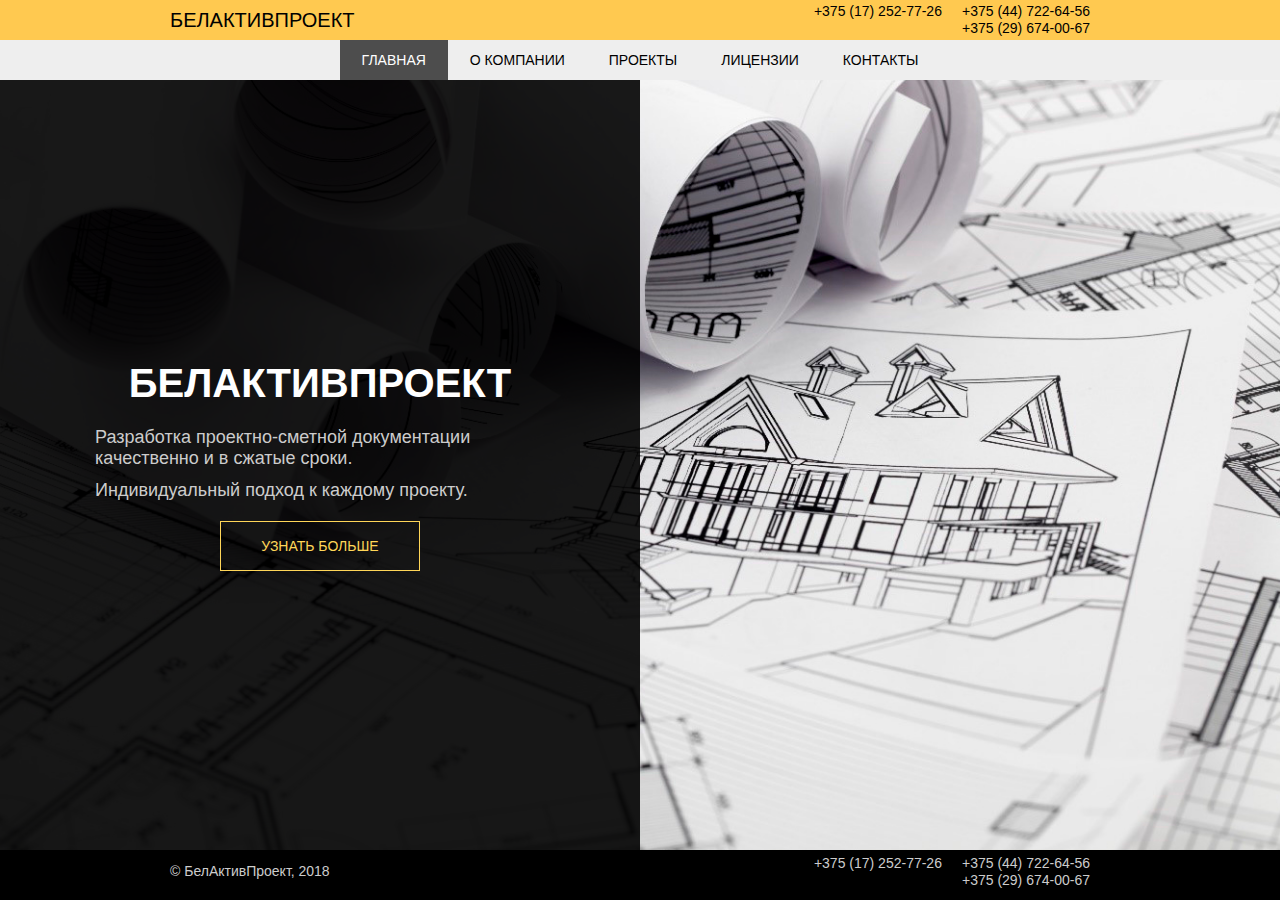
<file: index.html>
<!DOCTYPE html>
<html lang="ru">

<head>
    <meta charset="UTF-8">
    <meta name="viewport" content="width=device-width, initial-scale=1.0">
    <meta http-equiv="X-UA-Compatible" content="ie=edge">
    <title>БелАктивПроект</title>
    <link rel="stylesheet" href="css/style.min.css">
</head>

<body>
    <div class="page-content">
        <header class="page-header">
            <div class="page-header__upper wrapper">
                <div class="page-header__logo">БелАктивПроект</div>
                <div class="page-header__contacts contacts">
                    <div class="contacts__fax-mobile">
                        <div class="contacts__contact">+375 (17) 252-77-26</div>
                    </div>
                    <div class="contacts__mobile">
                        <div class="contacts__contact">+375 (44) 722-64-56</div>
                        <div class="contacts__contact">+375 (29) 674-00-67</div>
                    </div>
                </div>
            </div>
            <nav class="main-nav">
                <div class="main-nav__wrapper">
                    <ul class="main-nav__list">
                        <li class="main-nav__item main-nav__item--active">
                            <a class="main-nav__link">
                                Главная
                            </a>
                        </li>
                        <li class="main-nav__item">
                            <a href="about.html" class="main-nav__link">
                                О компании
                            </a>
                        </li>
                        <li class="main-nav__item">
                            <a href="projects.html" class="main-nav__link">
                                Проекты
                            </a>
                        </li>
                        <li class="main-nav__item">
                            <a href="licenses.html" class="main-nav__link">
                                Лицензии
                            </a>
                        </li>
                        <li class="main-nav__item">
                            <a href="contacts.html" class="main-nav__link">
                                Контакты
                            </a>
                        </li>
                    </ul>
                </div>
            </nav>
        </header>
        <main class="main-main-page">
            <div class="promo">
                <div class="promo__wrapper">
                    <h2 class="promo__title">БелАктивПроект</h2>
                    <p class="promo__text">
                        Разработка проектно-сметной документации качественно и в сжатые сроки.
                    </p>
                    <p class="promo__text">
                        Индивидуальный подход к каждому проекту.
                    </p>
                    <a href="about.html" class="button-main">Узнать больше</a>
                </div>
            </div>
        </main>
    </div>
    <footer class="page-footer">
        <div class="wrapper">
            <div class="page-footer__copyright">
                &copy; БелАктивПроект, 2018
            </div>
            <div class="page-footer__contacts contacts">
                <div class="contacts__fax-mobile">
                    <div class="contacts__contact">+375 (17) 252-77-26</div>
                </div>
                <div class="contacts__mobile">
                    <div class="contacts__contact">+375 (44) 722-64-56</div>
                    <div class="contacts__contact">+375 (29) 674-00-67</div>
                </div>
            </div>
        </div>
    </footer>
</body>

</html>
</file>
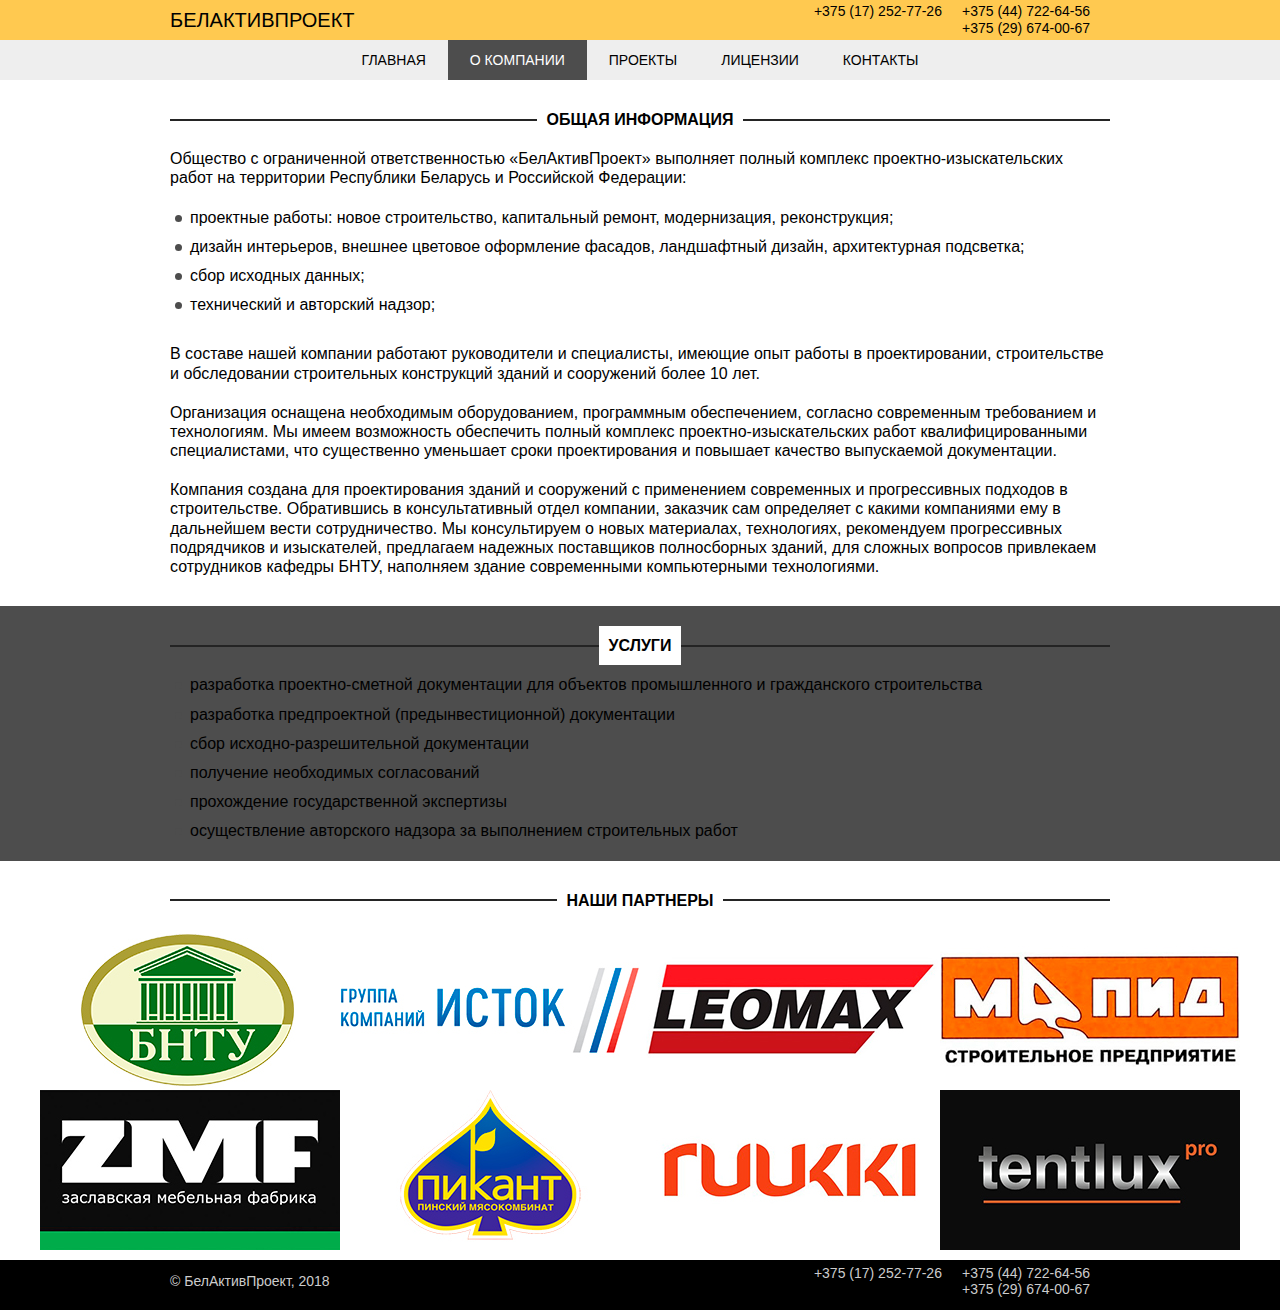
<file: about.html>
<!DOCTYPE html>
<html lang="ru">

<head>
    <meta charset="UTF-8">
    <meta name="viewport" content="width=device-width, initial-scale=1.0">
    <meta http-equiv="X-UA-Compatible" content="ie=edge">
    <title>БелАктивПроект</title>
    <link rel="stylesheet" href="css/style.min.css">
</head>

<body>
    <div class="page-content">
        <header class="page-header">
            <div class="page-header__upper wrapper">
                <div class="page-header__logo">БелАктивПроект</div>
                <div class="page-header__contacts contacts">
                    <div class="contacts__fax-mobile">
                        <div class="contacts__contact">+375 (17) 252-77-26</div>
                    </div>
                    <div class="contacts__mobile">
                        <div class="contacts__contact">+375 (44) 722-64-56</div>
                        <div class="contacts__contact">+375 (29) 674-00-67</div>
                    </div>
                </div>
            </div>
            <nav class="main-nav">
                <div class="main-nav__wrapper">
                    <ul class="main-nav__list">
                        <li class="main-nav__item">
                            <a href="index.html" class="main-nav__link">
                                Главная
                            </a>
                        </li>
                        <li class="main-nav__item main-nav__item--active">
                            <a class="main-nav__link">
                                О компании
                            </a>
                        </li>
                        <li class="main-nav__item">
                            <a href="projects.html" class="main-nav__link">
                                Проекты
                            </a>
                        </li>
                        <li class="main-nav__item">
                            <a href="licenses.html" class="main-nav__link">
                                Лицензии
                            </a>
                        </li>
                        <li class="main-nav__item">
                            <a href="contacts.html" class="main-nav__link">
                                Контакты
                            </a>
                        </li>
                    </ul>
                </div>
            </nav>
        </header>
        <main>
            <section class="about">
                <div class="wrapper">
                    <h2 class="section-title">
                        <span>Общая информация</span>
                    </h2>
                    <p class="about__text">
                        Общество с ограниченной ответственностью «БелАктивПроект» выполняет полный комплекс
                        проектно-изыскательских работ на территории
                        Республики Беларусь и Российской Федерации:
                    </p>
                    <ul class="about__list">
                        <li class="about__item">
                            проектные работы: новое строительство, капитальный ремонт, модернизация, реконструкция;
                        </li>
                        <li class="about__item">
                            дизайн интерьеров, внешнее цветовое оформление фасадов, ландшафтный дизайн, архитектурная
                            подсветка;
                        </li>
                        <li class="about__item">
                            сбор исходных данных;
                        </li>
                        <li class="about__item">
                            технический и авторский надзор;
                        </li>
                    </ul>
                    <p class="about__text">
                        В составе нашей компании работают руководители и специалисты, имеющие опыт работы в
                        проектировании, строительстве и обследовании
                        строительных конструкций зданий и сооружений более 10 лет.
                    </p>
                    <p class="about__text">
                        Организация оснащена необходимым оборудованием, программным обеспечением, согласно современным
                        требованием и технологиям.
                        Мы имеем возможность обеспечить полный комплекс проектно-изыскательских работ квалифицированными
                        специалистами, что существенно уменьшает сроки проектирования и повышает качество выпускаемой
                        документации.
                    </p>
                    <p class="about__text">
                        Компания создана для проектирования зданий и сооружений с применением современных и
                        прогрессивных подходов в строительстве.
                        Обратившись в консультативный отдел компании, заказчик сам определяет с какими компаниями ему в
                        дальнейшем
                        вести сотрудничество. Мы консультируем о новых материалах, технологиях, рекомендуем
                        прогрессивных
                        подрядчиков и изыскателей, предлагаем надежных поставщиков полносборных зданий, для сложных
                        вопросов
                        привлекаем сотрудников кафедры БНТУ, наполняем здание современными компьютерными технологиями.
                    </p>
                </div>
            </section>
            <section class="activities">
                <div class="wrapper">
                    <h2 class="section-title section-title--gray">
                        <span>Услуги</span>
                    </h2>
                    <ul class="activities__list">
                        <li class="about__item">
                            разработка проектно-сметной документации для объектов промышленного и гражданского
                            строительства
                        </li>
                        <li class="about__item">
                            разработка предпроектной (предынвестиционной) документации
                        </li>
                        <li class="about__item">
                            сбор исходно-разрешительной документации
                        </li>
                        <li class="about__item">
                            получение необходимых согласований
                        </li>
                        <li class="about__item">
                            прохождение государственной экспертизы
                        </li>
                        <li class="about__item">
                            осуществление авторского надзора за выполнением строительных работ
                        </li>
                    </ul>
                </div>
            </section>
            <section class="partners">
                <div class="wrapper">
                    <h2 class="section-title">
                        <span>Наши партнеры</span>
                    </h2>
                </div>
                <div class="partners__block">
                    <div class="partners__item"></div>
                    <div class="partners__item"></div>
                    <div class="partners__item"></div>
                    <div class="partners__item"></div>
                    <div class="partners__item"></div>
                    <div class="partners__item"></div>
                    <div class="partners__item"></div>
                    <div class="partners__item"></div>
                </div>
            </section>
        </main>
    </div>
    <footer class="page-footer">
        <div class="wrapper">
            <div class="page-footer__copyright">
                &copy; БелАктивПроект, 2018
            </div>
            <div class="page-footer__contacts contacts">
                <div class="contacts__fax-mobile">
                    <div class="contacts__contact">+375 (17) 252-77-26</div>
                </div>
                <div class="contacts__mobile">
                    <div class="contacts__contact">+375 (44) 722-64-56</div>
                    <div class="contacts__contact">+375 (29) 674-00-67</div>
                </div>
            </div>
        </div>
    </footer>
</body>

</html>
</file>
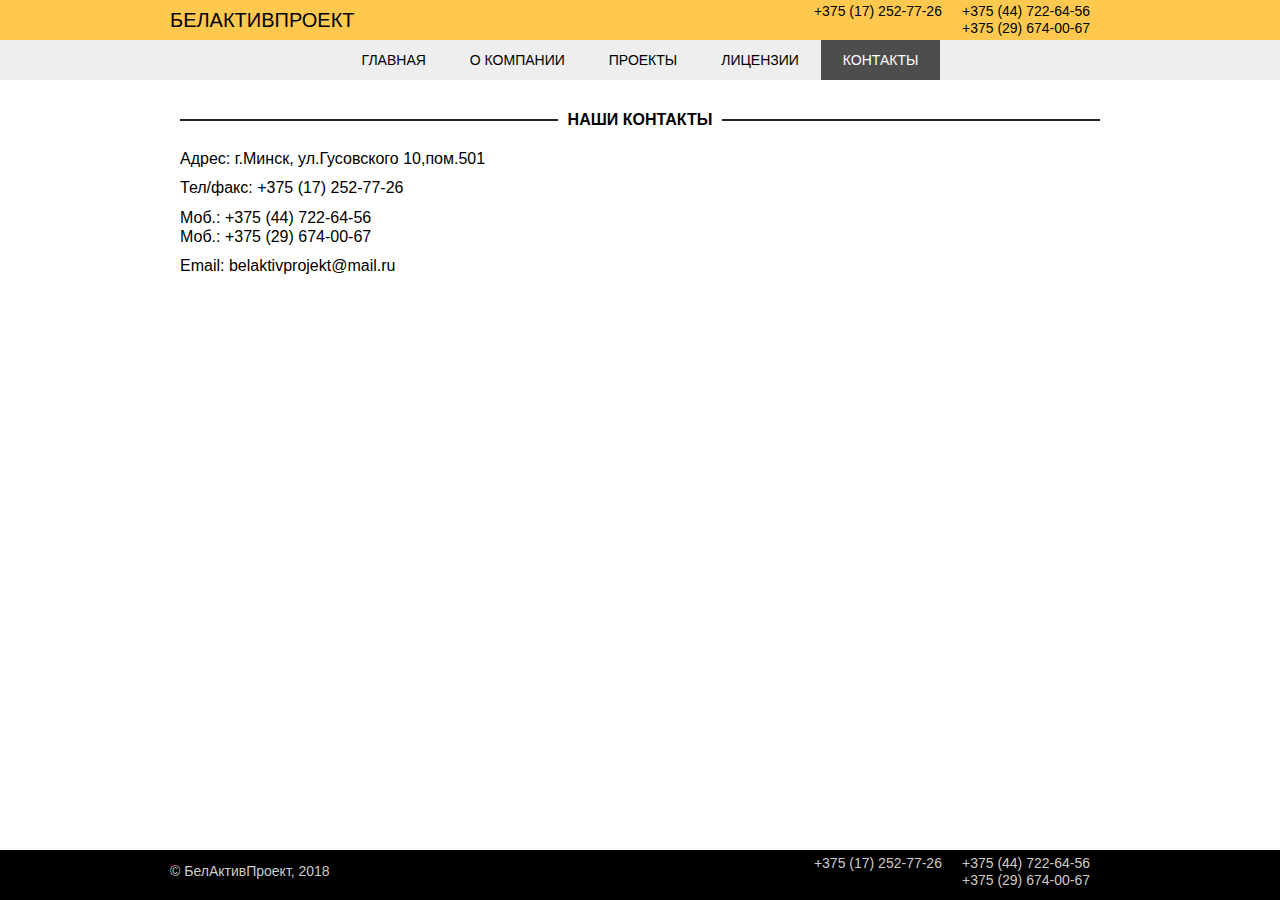
<file: contacts.html>
<!DOCTYPE html>
<html lang="ru">

<head>
    <meta charset="UTF-8">
    <meta name="viewport" content="width=device-width, initial-scale=1.0">
    <meta http-equiv="X-UA-Compatible" content="ie=edge">
    <title>БелАктивПроект</title>
    <link rel="stylesheet" href="css/style.min.css">
</head>

<body>
    <div class="page-content">
        <header class="page-header">
            <div class="page-header__upper wrapper">
                <div class="page-header__logo">БелАктивПроект</div>
                <div class="page-header__contacts contacts">
                    <div class="contacts__fax-mobile">
                        <div class="contacts__contact">+375 (17) 252-77-26</div>
                    </div>
                    <div class="contacts__mobile">
                        <div class="contacts__contact">+375 (44) 722-64-56</div>
                        <div class="contacts__contact">+375 (29) 674-00-67</div>
                    </div>
                </div>
            </div>
            <nav class="main-nav">
                <div class="main-nav__wrapper">
                    <ul class="main-nav__list">
                        <li class="main-nav__item">
                            <a href="index.html" class="main-nav__link">
                                Главная
                            </a>
                        </li>
                        <li class="main-nav__item">
                            <a href="about.html" class="main-nav__link">
                                О компании
                            </a>
                        </li>
                        <li class="main-nav__item">
                            <a href="projects.html" class="main-nav__link">
                                Проекты
                            </a>
                        </li>
                        <li class="main-nav__item">
                            <a href="licenses.html" class="main-nav__link">
                                Лицензии
                            </a>
                        </li>
                        <li class="main-nav__item main-nav__item--active">
                            <a class="main-nav__link">
                                Контакты
                            </a>
                        </li>
                    </ul>
                </div>
            </nav>
        </header>
        <main>
            <div class="wrapper">
                <section class="contacts-section">
                    <h2 class="section-title">
                        <span>Наши контакты</span>
                    </h2>
                    <div class="contacts-section__wrapper">
                        <div class="contacts-section__address">
                            Адрес: г.Минск, ул.Гусовского 10,пом.501
                        </div>
                        <div class="contacts-section__fax">
                            Тел/факс: +375 (17) 252-77-26
                        </div>
                        <div class="contacts-section__tel">
                            <p>Моб.: +375 (44) 722-64-56</p>
                            <p>Моб.: +375 (29) 674-00-67</p>
                        </div>
                        <div class="contacts-section__email">
                            Email: belaktivprojekt@mail.ru
                        </div>
                    </div>
                </section>
            </div>
            <div class="map">
                <script type="text/javascript" charset="utf-8" async
                    src="https://api-maps.yandex.ru/services/constructor/1.0/js/?um=constructor%3A0f114ac2abcaf484c8b69dd64862972eb87e7b995e8fbe7674120d6158ee8abd&amp;width=100%25&amp;height=400&amp;lang=ru_RU&amp;scroll=true"></script>
            </div>
        </main>
    </div>
    <footer class="page-footer">
        <div class="wrapper">
            <div class="page-footer__copyright">
                &copy; БелАктивПроект, 2018
            </div>
            <div class="page-footer__contacts contacts">
                <div class="contacts__fax-mobile">
                    <div class="contacts__contact">+375 (17) 252-77-26</div>
                </div>
                <div class="contacts__mobile">
                    <div class="contacts__contact">+375 (44) 722-64-56</div>
                    <div class="contacts__contact">+375 (29) 674-00-67</div>
                </div>
            </div>
        </div>
    </footer>
</body>

</html>
</file>
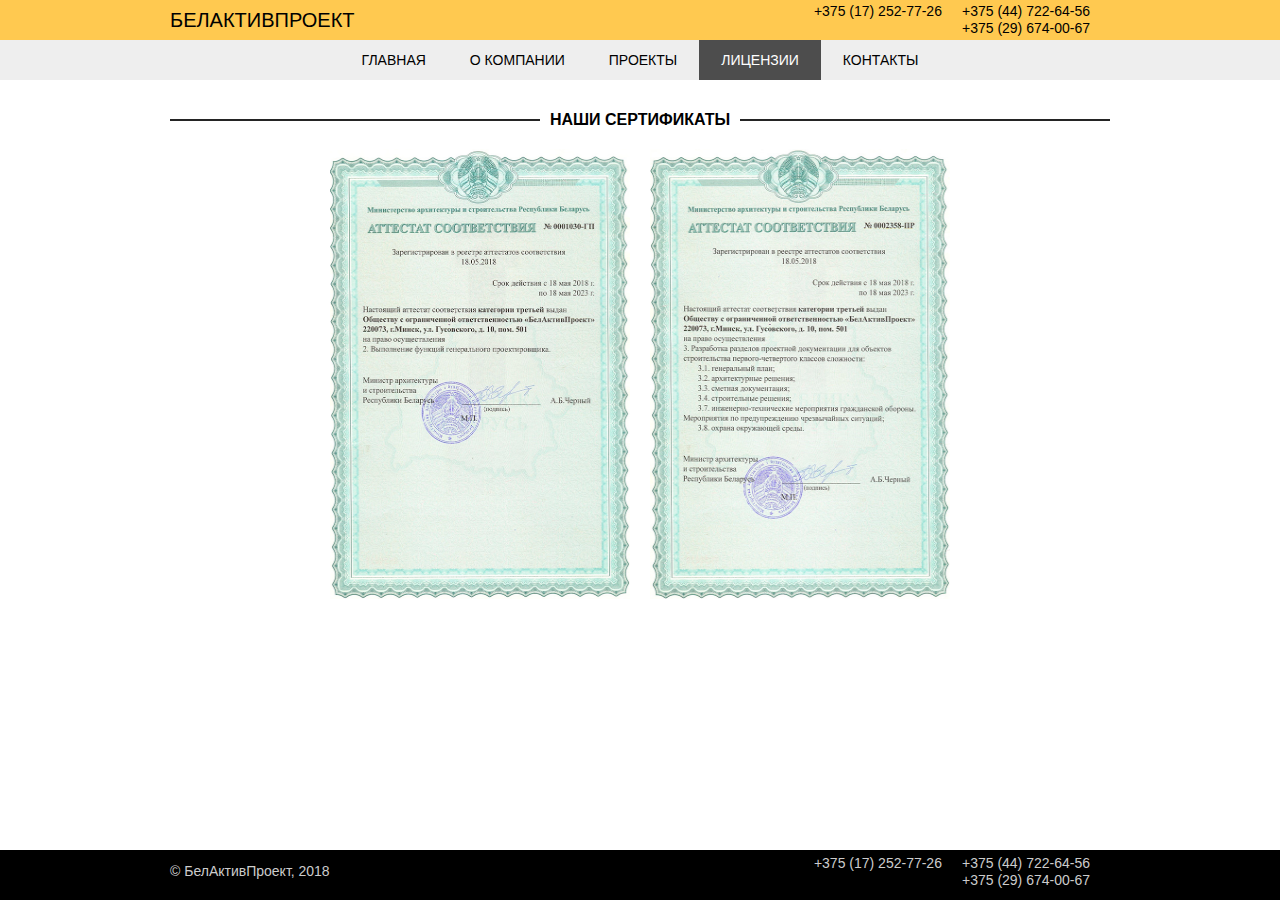
<file: licenses.html>
<!DOCTYPE html>
<html lang="ru">

<head>
    <meta charset="UTF-8">
    <meta name="viewport" content="width=device-width, initial-scale=1.0">
    <meta http-equiv="X-UA-Compatible" content="ie=edge">
    <title>БелАктивПроект</title>
    <link rel="stylesheet" href="css/style.min.css">
</head>

<body>
    <div class="page-content">
        <header class="page-header">
            <div class="page-header__upper wrapper">
                <div class="page-header__logo">БелАктивПроект</div>
                <div class="page-header__contacts contacts">
                    <div class="contacts__fax-mobile">
                        <div class="contacts__contact">+375 (17) 252-77-26</div>
                    </div>
                    <div class="contacts__mobile">
                        <div class="contacts__contact">+375 (44) 722-64-56</div>
                        <div class="contacts__contact">+375 (29) 674-00-67</div>
                    </div>
                </div>
            </div>
            <nav class="main-nav">
                <div class="main-nav__wrapper">
                    <ul class="main-nav__list">
                        <li class="main-nav__item">
                            <a href="index.html" class="main-nav__link">
                                Главная
                            </a>
                        </li>
                        <li class="main-nav__item">
                            <a href="about.html" class="main-nav__link">
                                О компании
                            </a>
                        </li>
                        <li class="main-nav__item">
                            <a href="projects.html" class="main-nav__link">
                                Проекты
                            </a>
                        </li>
                        <li class="main-nav__item main-nav__item--active">
                            <a class="main-nav__link">
                                Лицензии
                            </a>
                        </li>
                        <li class="main-nav__item">
                            <a href="contacts.html" class="main-nav__link">
                                Контакты
                            </a>
                        </li>
                    </ul>
                </div>
            </nav>
        </header>
        <main>
            <section class="licenses">
                <div class="wrapper">
                    <h2 class="section-title">
                        <span>Наши сертификаты</span>
                    </h2>
                    <div class="licences__wrapper">
                        <div class="licenses__block">
                            <img src="./img/certificate-0001030.jpg" alt="Аттестат соответствия №0001030-ГП">
                        </div>
                        <div class="licenses__block">
                            <img src="./img/certificate-0002358.jpg" alt="Аттестат соответствия №0002358-ПР">
                        </div>
                    </div>
                </div>
            </section>
        </main>
    </div>
    <footer class="page-footer">
        <div class="wrapper">
            <div class="page-footer__copyright">
                &copy; БелАктивПроект, 2018
            </div>
            <div class="page-footer__contacts contacts">
                <div class="contacts__fax-mobile">
                    <div class="contacts__contact">+375 (17) 252-77-26</div>
                </div>
                <div class="contacts__mobile">
                    <div class="contacts__contact">+375 (44) 722-64-56</div>
                    <div class="contacts__contact">+375 (29) 674-00-67</div>
                </div>
            </div>
        </div>
    </footer>

    <div class="modal">
        <span class="modal__close">&times;</span>
        <div class="modal__content">
            <img class="modal__img">
        </div>
    </div>

    <script src="./js/main.js"></script>
</body>

</html>
</file>
<file: css/style.min.css>
*{box-sizing:border-box;font-family:Arial,Helvetica,sans-serif;font-size:16px;line-height:1.2;margin:0;padding:0}body,html{height:100%}body{display:flex;flex-direction:column}.page-content{flex-grow:1}ul{list-style:none}a{text-decoration:none;color:#000}section{padding:10px}.main-title,.section-title{position:relative;text-transform:uppercase}.main-title{font-size:26px;margin-bottom:20px;color:#242424}.main-title:after,.section-title:before{content:"";position:absolute;left:0;background-color:#242424}.main-title:after{bottom:-5px;width:100%;height:3px}.section-title{display:flex;justify-content:center;align-items:center;padding:10px 0}.section-title:before{right:0;height:2px;z-index:1}.section-title span{padding:10px;z-index:2}.section-title span,.section-title--white:before{background-color:#fff}.page-header{height:80px;background-color:#ffc950}.page-header__upper{display:flex;align-items:center;justify-content:space-between;height:40px}.page-header__logo{font-size:20px;text-transform:uppercase}.contacts{display:flex}.contacts__contact{font-size:14px;margin-right:20px}.main-nav{background-color:#eee;height:40px;display:flex;flex-direction:column;justify-content:center}.main-nav__wrapper{width:960px;margin:0 auto;height:100%;padding:0 10px}.main-nav__list{display:flex;flex-direction:row;justify-content:center;flex-wrap:nowrap;height:100%}.main-nav__link{display:flex;align-items:center;padding:0 20px;height:100%;font-size:14px;text-transform:uppercase;border:2px solid transparent;overflow:hidden}.main-nav__item--active .main-nav__link,.main-nav__link:hover,.section-title--white span{background-color:#4d4d4d;color:#fff}@media (max-width:980px){.main-nav__wrapper{width:730px}}@media (max-width:767px){.main-nav__wrapper{width:100%}}.promo{display:flex;width:50%;flex-grow:1;background-color:rgba(0,0,0,.9)}.promo__wrapper{margin:auto;width:450px;color:#fff}.promo__title{font-size:40px;text-transform:uppercase;text-align:center;margin-bottom:20px}.promo__text{color:#ccc;font-size:18px;margin-bottom:10px}@media (max-width:980px){.promo{width:100%}.promo__wrapper{width:500px}}@media (max-width:767px){.promo__wrapper{width:90%}}.page-footer{min-height:50px;background-color:#000;padding-top:5px;color:#ccc}.page-footer .wrapper{display:flex;align-items:center;justify-content:space-between}.button-main,.page-footer__copyright{font-size:14px}.button-main{background:0 0;border:1px solid #ffd658;color:#ffd658;display:flex;justify-content:center;align-items:center;width:200px;height:50px;margin:20px auto 0;cursor:pointer;transition:all .2s;text-transform:uppercase}.button-main:hover{border-color:#ffc000;color:#ffc000}.button-main:active{border-color:#a88824;color:#a88824}.main-main-page{display:flex;flex-direction:column;height:calc(100vh - 80px - 50px);background-image:url(../img/bg-header.jpg);background-position:bottom;background-size:cover;background-repeat:no-repeat}.wrapper{width:960px;margin:0 auto;padding:0 10px}.about__item:before,.activities{background-color:#4d4d4d}.activities__item{position:relative;padding:10px 20px;margin-bottom:10px;background-color:#fff}@media (max-width:980px){.wrapper{width:730px}}@media (max-width:767px){.wrapper{width:100%}}.about{background-color:#fff}.about__text{margin-bottom:20px}.about__list{margin-bottom:30px}.about__item{position:relative;margin-bottom:10px;padding-left:20px}.about__item:before{content:"";position:absolute;left:5px;top:7px;width:7px;height:7px;border-radius:50%}.licences__wrapper{display:flex;justify-content:center}.licenses__block{position:relative;width:300px;height:450px;margin-right:20px;cursor:pointer}.licenses__block:last-child{margin-right:0}.licenses__block:after{content:"";position:absolute;top:0;bottom:0;left:0;right:0;background-color:#fff;opacity:0;transition:opacity .3s}.licenses__block:hover:after{opacity:.3}img{width:100%;height:100%}.modal{display:none;position:fixed;z-index:10;left:0;right:0;top:0;bottom:0;background-color:rgba(0,0,0,.9)}.modal--open{display:block}.modal__content{width:80%;max-width:550px;margin:20px auto}.modal__close{position:absolute;z-index:20;top:15px;right:30px;color:#fff;font-size:50px;cursor:pointer;transition:.3s}.partners__block{display:flex;flex-direction:row;justify-content:center;flex-wrap:wrap}.partners__item{width:300px;height:160px;background-color:#ccc;background-image:url(../img/partners-spritesheet.png);background-repeat:no-repeat}.partners__item:nth-child(1){background-position:-10px -10px}.partners__item:nth-child(2){background-position:-10px -190px}.partners__item:nth-child(3){background-position:-10px -370px}.partners__item:nth-child(4){background-position:-10px -550px}.partners__item:nth-child(5){background-position:-10px -730px}.partners__item:nth-child(6){background-position:-10px -910px}.partners__item:nth-child(7){background-position:-10px -1090px}.partners__item:nth-child(8){background-position:-10px -1270px}.contacts-section__wrapper{margin-bottom:20px}.contacts-section__wrapper>div{margin-bottom:10px}.contacts-section__wrapper>div:last-child{margin-bottom:0}
</file>
